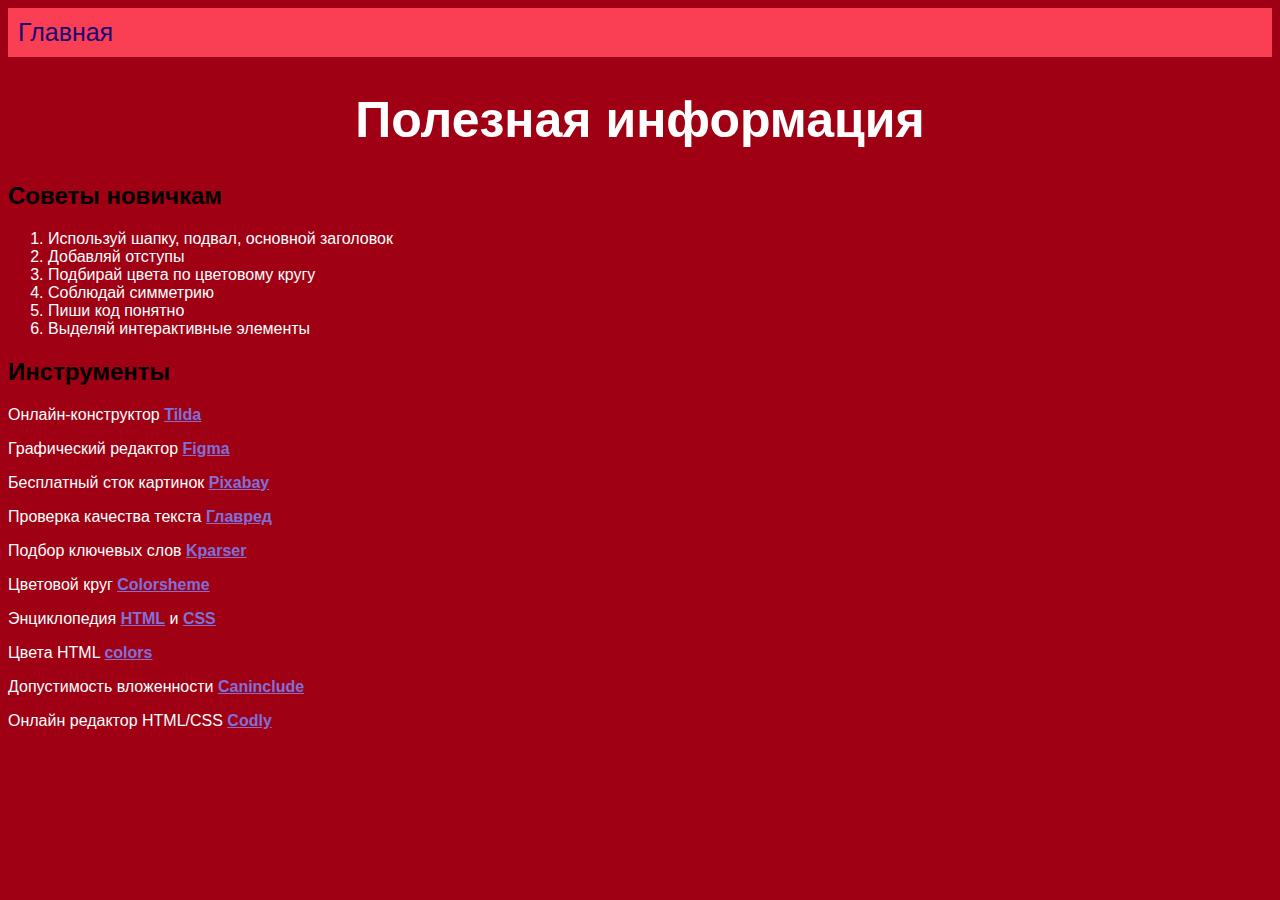
<file: info.html>
<html>
  <head>
    <title>Полезная информация</title>
    <link rel="stylesheet" href="style.css"/>
  </head>
  <body>
    <header>
      <a class="link-header" href="index.html">Главная</a>
    </header>
    <main>
      <h1>Полезная информация</h1>
      <h2>Советы новичкам</h2>
      <ol>
        <li>Используй шапку, подвал, основной заголовок</li>
        <li>Добавляй отступы</li>
        <li>Подбирай цвета по цветовому кругу</li>
        <li>Соблюдай симметрию</li>
        <li>Пиши код понятно</li>
        <li>Выделяй интерактивные элементы</li>
      </ol>
      <h2>Инструменты</h2>
      <p>Онлайн-конструктор <a class="link-text" href="https://tilda.cc/ru/"><b>Tilda</b></a></p>
      <p>Графический редактор <a class="link-text" href="https://www.figma.com/"><b>Figma</b></a></p>
      <p>Бесплатный сток картинок <a class="link-text" href="https://pixabay.com/"><b>Pixabay</b></a></p>
      <p>Проверка качества текста <a class="link-text" href="https://glvrd.ru/"><b>Главред</b></a></p>
      <p>Подбор ключевых слов <a class="link-text" href="https://kparser.com/"><b>Kparser</b></a></p>
      <p>Цветовой круг <a class="link-text" href="https://colorscheme.ru/"><b>Colorsheme</b></a></p>
      <p>Энциклопедия <a class="link-text" href="http://htmlbook.ru/html"><b>HTML</b></a> и <a class="link-text" href="http://htmlbook.ru/css"><b>CSS</b></a></p>
      <p>Цвета HTML <a class="link-text" href="https://colorscheme.ru/html-colors.html"><b>colors</b></a></p>
      <p>Допустимость вложенности <a class="link-text" href="https://caninclude.glitch.me/"><b>Caninclude</b></a></p>
      <p>Онлайн редактор HTML/CSS <a  class="link-text" href="https://codly.ru/"><b>Codly</b></a></p>
    </main>
    <footer>
    </footer>
  </body>
</html>
</file>
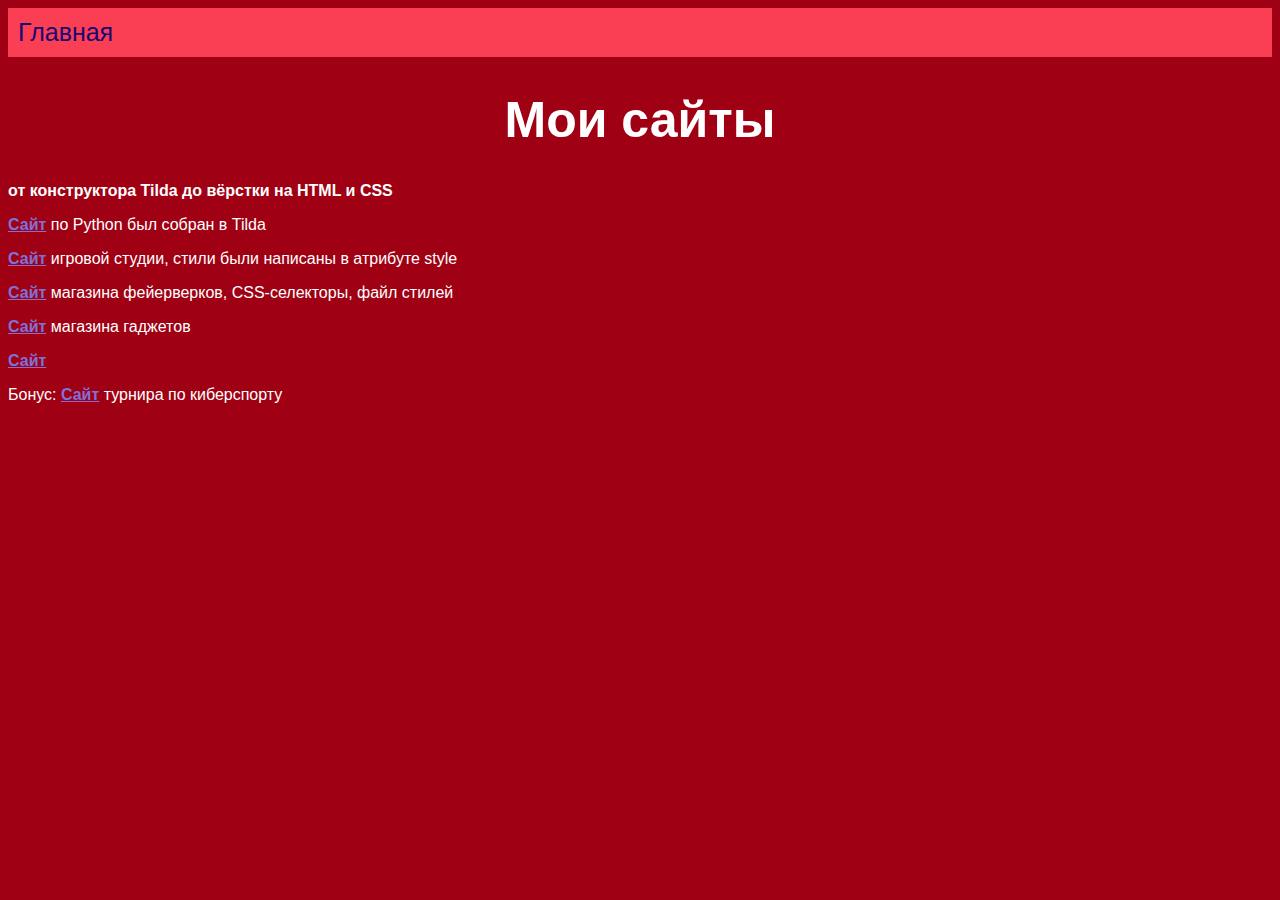
<file: mysites.html>
<html>
  <head>
    <title>My Sites</title>
    <link rel="stylesheet" href="style.css"/>
  </head>
  <body>
    <header>
      <a class="link-header" href="index.html">Главная</a>
    </header>
    <main>
      <h1>Мои сайты</h1>
      <p class="text-big"><b>от конструктора Tilda до вёрстки на HTML и CSS</b></p>
      <p><a class="link-text" href="http://pythontutor.tilda.ws"><b>Сайт</b></a> по Python был собран в Tilda</p>
        <p><a class="link-text" href="https://kurs-ss-vilboa.github.io/-3-4-/"><b>Сайт</b></a> игровой студии, стили были написаны в атрибуте style</p>
        <p><a class="link-text" href="https://nadvilboa.github.io/4-4-1/"><b>Сайт</b></a> магазина фейерверков, CSS-селекторы, файл стилей</p>
      <p><a class="link-text" href="https://denhikpop.github.io/computer/"><b>Сайт</b></a> магазина гаджетов</p>
        <p><a class="link-text" href="https://nadvilboa.github.io/5-4-1/"><b>Сайт</b></a> </p>
        <p>Бонус: <a class="link-text" href="https://nadvilboa.github.io/-4-3_bonus/"><b>Сайт</b></a> турнира по киберспорту</p>
    </main>
    <footer>
    </footer>
  </body>
</html>
</file>
<file: style.css>
body {
    font-family: sans-serif;
    background-color: 	#9F0013;
}
h1{
    text-align: center;
    font-size:50px;
    color:white;
}
header{
    background-color: #FA3E54;
    padding: 10px;
}
header a{
    text-decoration: none;
    font-size: 25px;
    color: #190773;

}
nav a{
    text-decoration: none;
    margin: 10px;
    padding: 5px;
    border: 3px solid #FFD940;
    border-radius: 10px;
    color: #8170D8;
}
nav a:hover{
    border: 3px solid #3016B0;
    background-color: #FFD940;
}
nav{
    margin-top: 10px;
}
ul{
    color:white;
}
.icon{
    height: 28px;
    width: 30px;
    position: relative;
    top: 8px;
}
p{
    color: white;
}
a{
    color:#8170D8;
}
ol{
    color: white;
}
</file>
